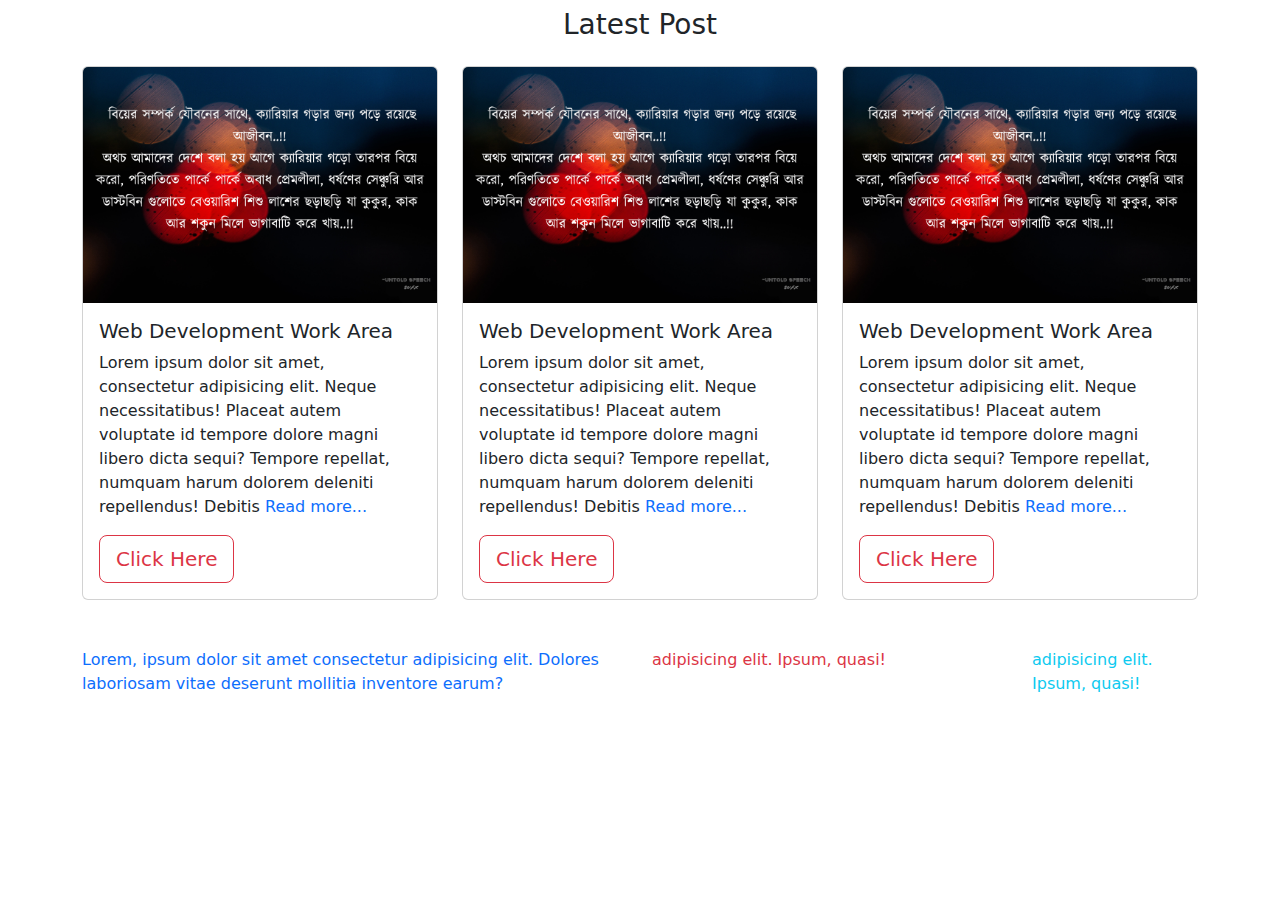
<file: index.html>
<!DOCTYPE html>
<html lang="en">

<head>
    <meta charset="UTF-8">
    <meta http-equiv="X-UA-Compatible" content="IE=edge">
    <meta name="viewport" content="width=device-width, initial-scale=1.0">
    <link rel="stylesheet" href="asset/bootstrap/bs.min.css">
    <link rel="stylesheet" href="style.css">
    <title>BS5</title>
</head>

<body>
    <!-- Ready container -->
    <!--
    <div class="container-fluid">
        <div class="container">



        </div>
    </div> 
-->
    <div class="container-fluid">
        <div class="container">
            <p class="h3 mt-2 text-center">Latest Post</p>
            <div class="row mt-3 ">
                <div class="col-sm-4 mt-2">
                    <div class="card">
                        <img src="content/ggf.jpg" alt="" class="card-img-top">
                        <div class="card-body">
                            <h5 class="card-title">Web Development Work Area</h5>
                            <p class="card-text">Lorem ipsum dolor sit amet, consectetur adipisicing elit. Neque
                                necessitatibus! Placeat autem voluptate id tempore dolore magni libero dicta sequi? Tempore
                                repellat,
                                numquam harum dolorem deleniti repellendus! Debitis <a href="#">Read more...</a></p>
                            <a href="#" class="btn btn-lg btn-outline-danger">Click Here</a>
                        </div>
                    </div>
                </div>
                <div class="col-sm-4 mt-2">
                    <div class="card">
                        <img src="content/ggf.jpg" alt="" class="card-img-top">
                        <div class="card-body">
                            <h5 class="card-title">Web Development Work Area</h5>
                            <p class="card-text">Lorem ipsum dolor sit amet, consectetur adipisicing elit. Neque
                                necessitatibus! Placeat autem voluptate id tempore dolore magni libero dicta sequi? Tempore
                                repellat,
                                numquam harum dolorem deleniti repellendus! Debitis <a href="#">Read more...</a></p>
                            <a href="#" class="btn btn-lg btn-outline-danger">Click Here</a>
                        </div>
                    </div>
                </div>
                <div class="col-sm-4 mt-2">
                    <div class="card">
                        <img src="content/ggf.jpg" alt="" class="card-img-top">
                        <div class="card-body">
                            <h5 class="card-title">Web Development Work Area</h5>
                            <p class="card-text">Lorem ipsum dolor sit amet, consectetur adipisicing elit. Neque
                                necessitatibus! Placeat autem voluptate id tempore dolore magni libero dicta sequi? Tempore
                                repellat,
                                numquam harum dolorem deleniti repellendus! Debitis <a href="#">Read more...</a></p>
                            <a href="#" class="btn btn-lg btn-outline-danger">Click Here</a>
                        </div>
                    </div>
                </div>
            </div>
            <div class="row mt-5">
                <div class="col-md-6  text-primary "> Lorem, ipsum dolor sit amet consectetur adipisicing elit. Dolores
                    laboriosam vitae deserunt mollitia inventore earum?</div>
                <div class=" col-md-4 text-danger"> adipisicing elit. Ipsum, quasi!</div>
                <div class=" col-md-2 text-info"> adipisicing elit. Ipsum, quasi!</div>
            </div>
        </div>
    </div>





    
        <script src="asset/bootstrap/bs.min.js"></script>
</body>

</html>
</file>
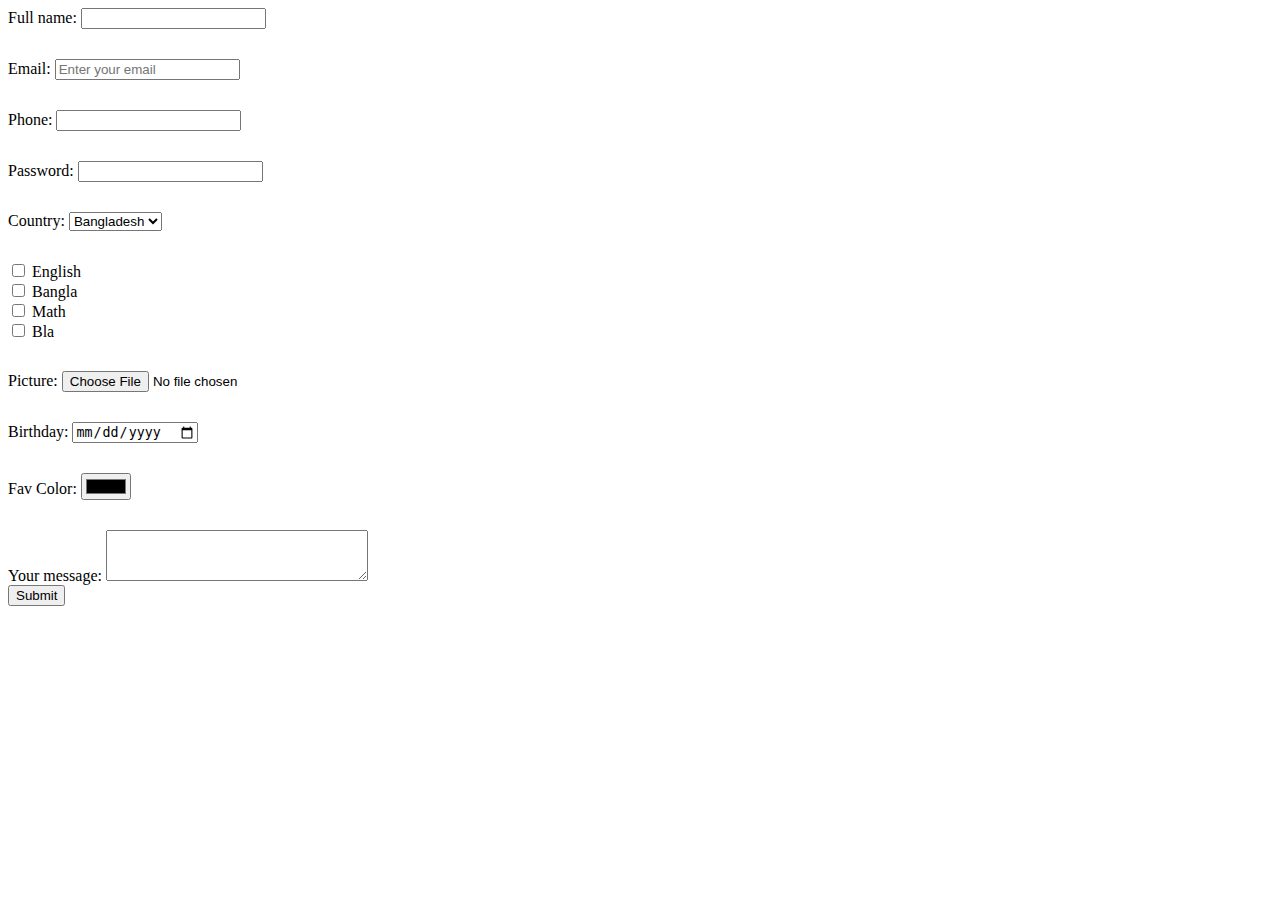
<file: pages/indexraw.htm>
<!DOCTYPE html>
<html lang="en">

<head>
    <meta charset="UTF-8">
    <meta http-equiv="X-UA-Compatible" content="IE=edge">
    <meta name="viewport" content="width=device-width, initial-scale=1.0">
    <title>Document</title>

    <style>
        .ffl {margin-top:30px;} .fri {margin-bottom: 30px;}
    </style>
</head>
<body>
    <form method="" action="http://127.0.0.1:5500/index.html">
        <div class="fri">
            <label>Full name:</label>
            <input name="fullName" value=" " type="text">
        </div>
        <div class="fri">
            <label>Email:</label>
            <input placeholder="Enter your email" type="email">
        </div>
        <div class="fri">
            <label>Phone:</label>
            <input name="phone" type="number">
        </div>
        <div class="fri">
            <label>Password:</label>
            <input type="password">
        </div>
        <div class="fri">
            <label>Country:</label>
            <select name="" id="">
                <option value="">Bangladesh </option>
                <option value="">Rendia </option>
                <option value="">Vutan </option>
                <option value="USA">USA </option>
            </select>
        </div>
        <div class="">
            <input type="checkbox" name="" id=""> <label>English</label> <br>
            <input type="checkbox" name="" id=""> <label>Bangla</label><br>
            <input type="checkbox" name="" id=""> <label>Math</label><br>
            <input type="checkbox" name="" id=""> <label>Bla</label><br>
        </div>
        </div>
        <div class="ffl">
            <label>Picture:</label>
            <input type="file" name="" id="">
        </div>
        <div class="ffl">
            <label>Birthday:</label>
            <input type="date" name="" id="">
        </div>
        <div class="ffl">
            <label>Fav Color:</label>
            <input type="color" name="" id="">
        </div>
        <div class="ffl">
            <label>Your message:</label>
            <textarea name="" id="" cols="30" rows="3"> </textarea>
        </div>
        <input type="submit" name="submit" value="Submit">
    </form>
</body>
</html>
</file>
<file: style.css>
a{text-decoration: none;}
.text-pink{
    color: pink;;
}
</file>
